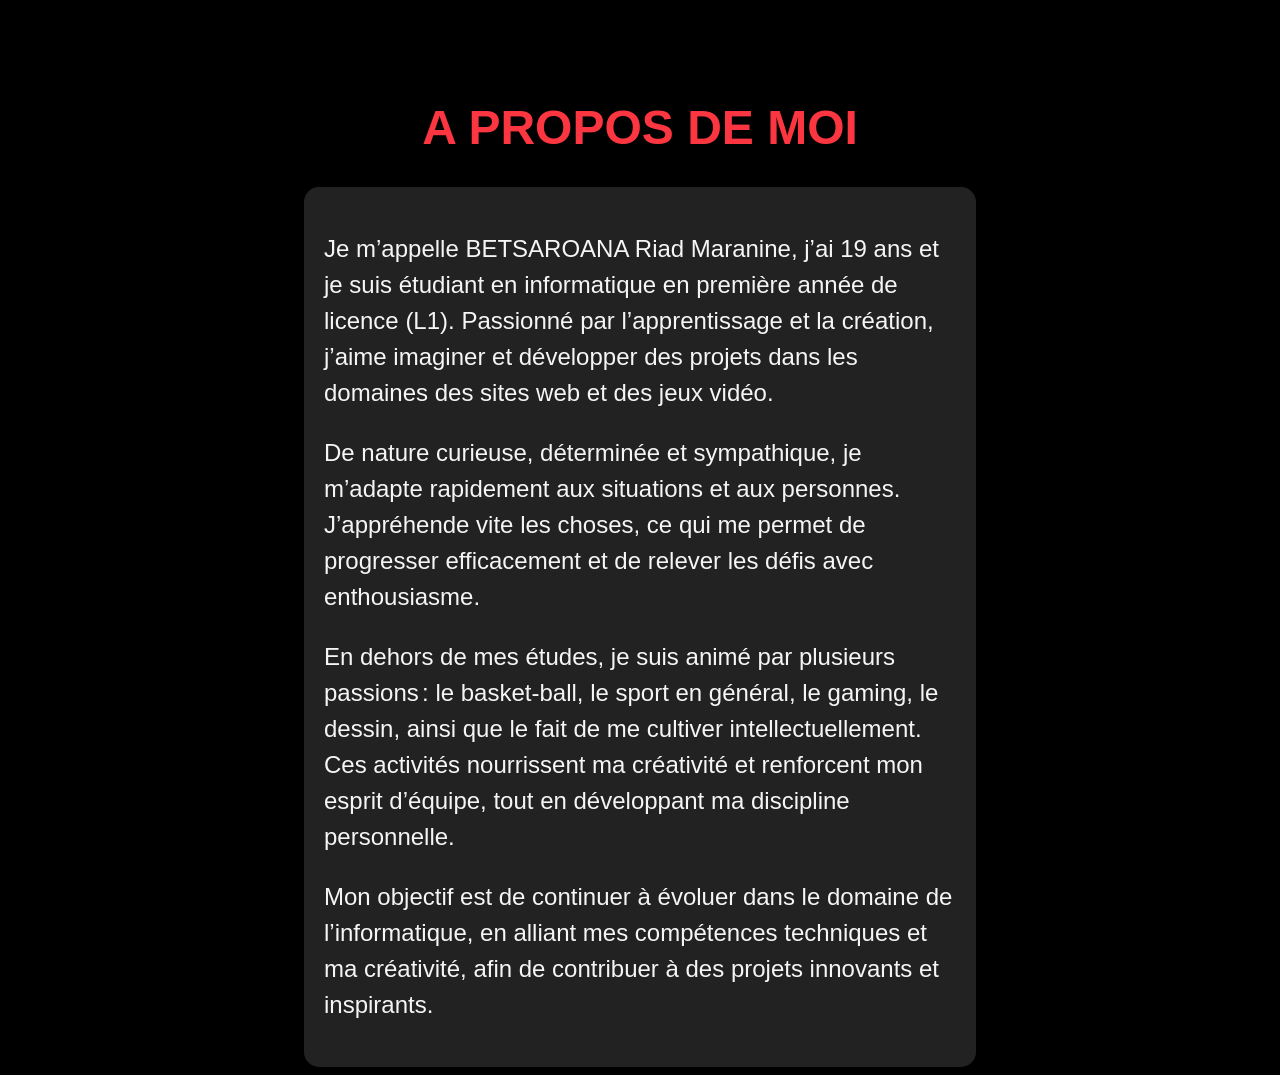
<file: apropos.html>
<!doctype html>
<html lang="fr">
  <head>
    <meta charset="UTF-8" />
    <meta name="viewport" content="width=device-width, initial-scale=1.0" />
    <title>A propos</title>
    <link rel="stylesheet" href="apropos.css">
  </head>
  <body>
    <div>
      <h1>A PROPOS DE MOI</h1>
    </div>
    <div class="text">
        <p>
        Je m’appelle BETSAROANA Riad Maranine, j’ai 19 ans et je suis étudiant
        en informatique en première année de licence (L1). Passionné par
        l’apprentissage et la création, j’aime imaginer et développer des
        projets dans les domaines des sites web et des jeux vidéo.
        </p>
        <p>
        De nature curieuse, déterminée et sympathique, je m’adapte rapidement
        aux situations et aux personnes. J’appréhende vite les choses, ce qui me
        permet de progresser efficacement et de relever les défis avec
        enthousiasme.  
        </p>
        <p>
        En dehors de mes études, je suis animé par plusieurs passions : le
        basket-ball, le sport en général, le gaming, le dessin, ainsi que le
        fait de me cultiver intellectuellement. Ces activités nourrissent ma
        créativité et renforcent mon esprit d’équipe, tout en développant ma
        discipline personnelle.  
        </p>
        <p>Mon objectif est de continuer à évoluer dans le domaine de
        l’informatique, en alliant mes compétences techniques et ma créativité,
        afin de contribuer à des projets innovants et inspirants.</p>

      </p>
    </div>
  </body>
</html>
</file>
<file: apropos.css>
:root{
    --bg-color: #000;
    --second-bg-color:#222222;
    --main-color:#FB3640;
    --text-color:#F5F5F5;
}
body {
    color: var(--text-color);
    background-color: var(--bg-color);
    font-family: 'Arial Narrow Bold', sans-serif;
}
h1{
    text-align: center;
    margin-top: 100px;
    color: var(--main-color);
    font-size: 3rem;
    font-weight: 800;
}
.text{
    background-color: var(--second-bg-color);
    border-radius: 15px;
    padding: 20px;
    width: 50%;
    margin: 0 auto;
    font-size: 1.2rem;
    line-height: 1.5;
    color: var(--text-color);
    font-size: 1.5rem;
}
</file>
